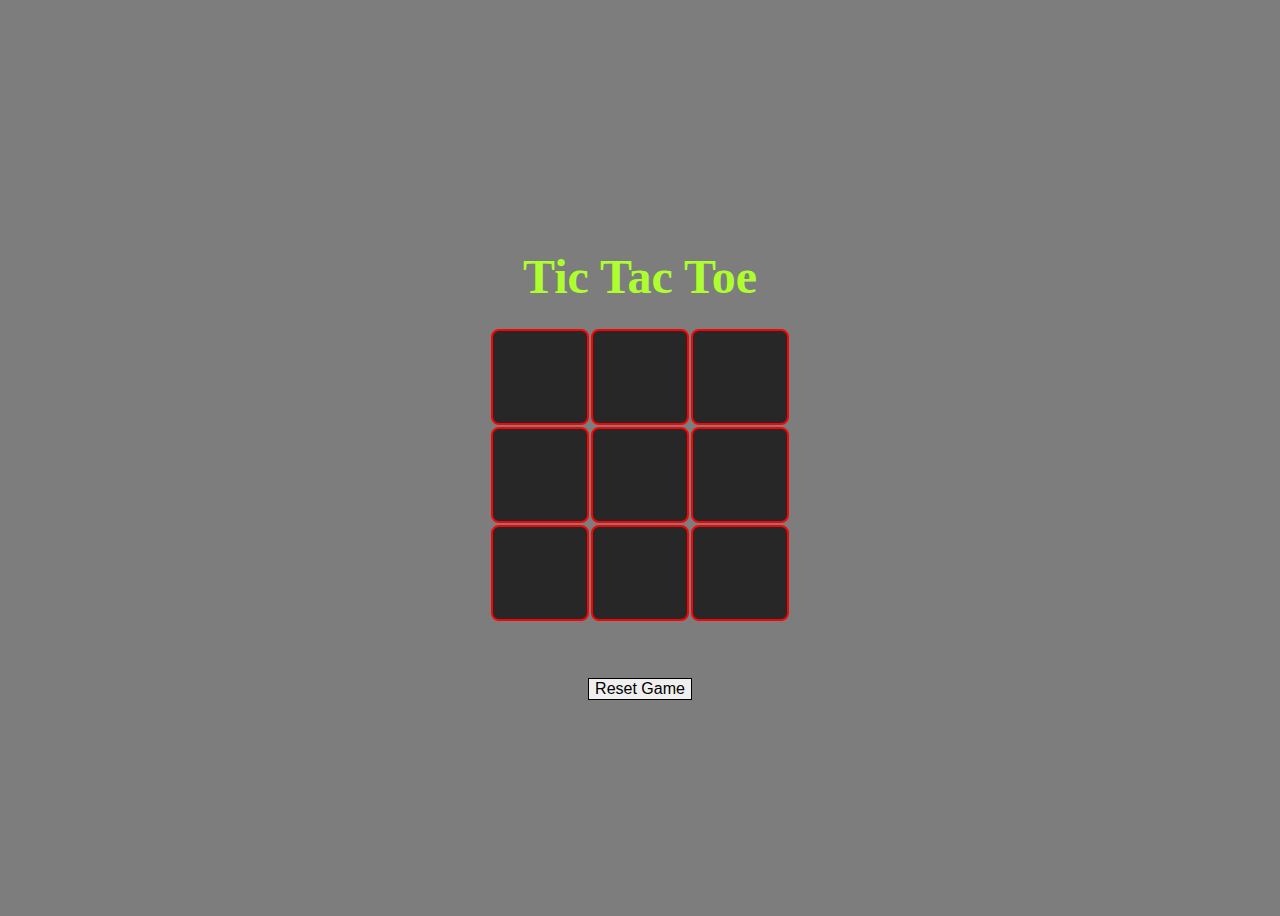
<file: ttt.html>
<!DOCTYPE html>
<html>
  <head>
    <title>Tic Tac Toe</title>
    <link rel="stylesheet" href="style.css">
  </head>
  <body>
    <div class="container">
      <h1>Tic Tac Toe</h1>
      <div class="game">
        <div class="row">
          <button class="cell" id="cell0" onclick="move(0)"></button>
          <button class="cell" id="cell1" onclick="move(1)"></button>
          <button class="cell" id="cell2" onclick="move(2)"></button>
        </div>
        <div class="row">
          <button class="cell" id="cell3" onclick="move(3)"></button>
          <button class="cell" id="cell4" onclick="move(4)"></button>
          <button class="cell" id="cell5" onclick="move(5)"></button>
        </div>
        <div class="row">
          <button class="cell" id="cell6" onclick="move(6)"></button>
          <button class="cell" id="cell7" onclick="move(7)"></button>
          <button class="cell" id="cell8" onclick="move(8)"></button>
        </div>
        <audio id="myAudio">
          <source src="beep2.mp3" type="audio/mpeg">
        </audio>
      </div>
      <div class="message"></div>
      <p id="declare"></p>
      <button class="reset" onclick="resetGame()">Reset Game</button>
    </div>
    <script src="script.js"></script>
  </body>
</html>
</file>
<file: style.css>
body{
  background-color: rgb(125, 125, 125);
  color: greenyellow;
}
.container {
    display: flex;
    flex-direction: column;
    align-items: center;
    justify-content: center;
    height: 100vh;
  }
  
  h1 {
    font-size: 3rem;
    margin-bottom: 1.5rem;
  }
  
  .game {
    display: flex;
    flex-direction: column;
  }
  
  .row {
    display: flex;
    width: 300px;
  }
  
  .cell {
    flex-basis: 33.33%;
    height: 6rem;
    border: 2px solid red;
    border-radius: 8px;
    display: flex;
    align-items: center;
    justify-content: center;
    font-size: 3rem;
    cursor: pointer;
    margin: 1px;
  background-color: rgb(39, 39, 39);
  color: aliceblue;

  }
  
  .cell:hover {
  background-color: rgb(28, 28, 28);

  }
  
  .cell.x {
    color: blue;
  }
  
  .cell.o {
    color: red;
  }
  
  .message {
    font-size: 2rem;
    margin-bottom: 1.5rem;
  }
  
  .reset {
    font-size: 1rem;
    /* padding: 0.5rem 1rem; */
    border: 1px solid black;
    cursor: pointer;
  }
  
  .reset:hover {
    background-color: lightgray;
  }
</file>
